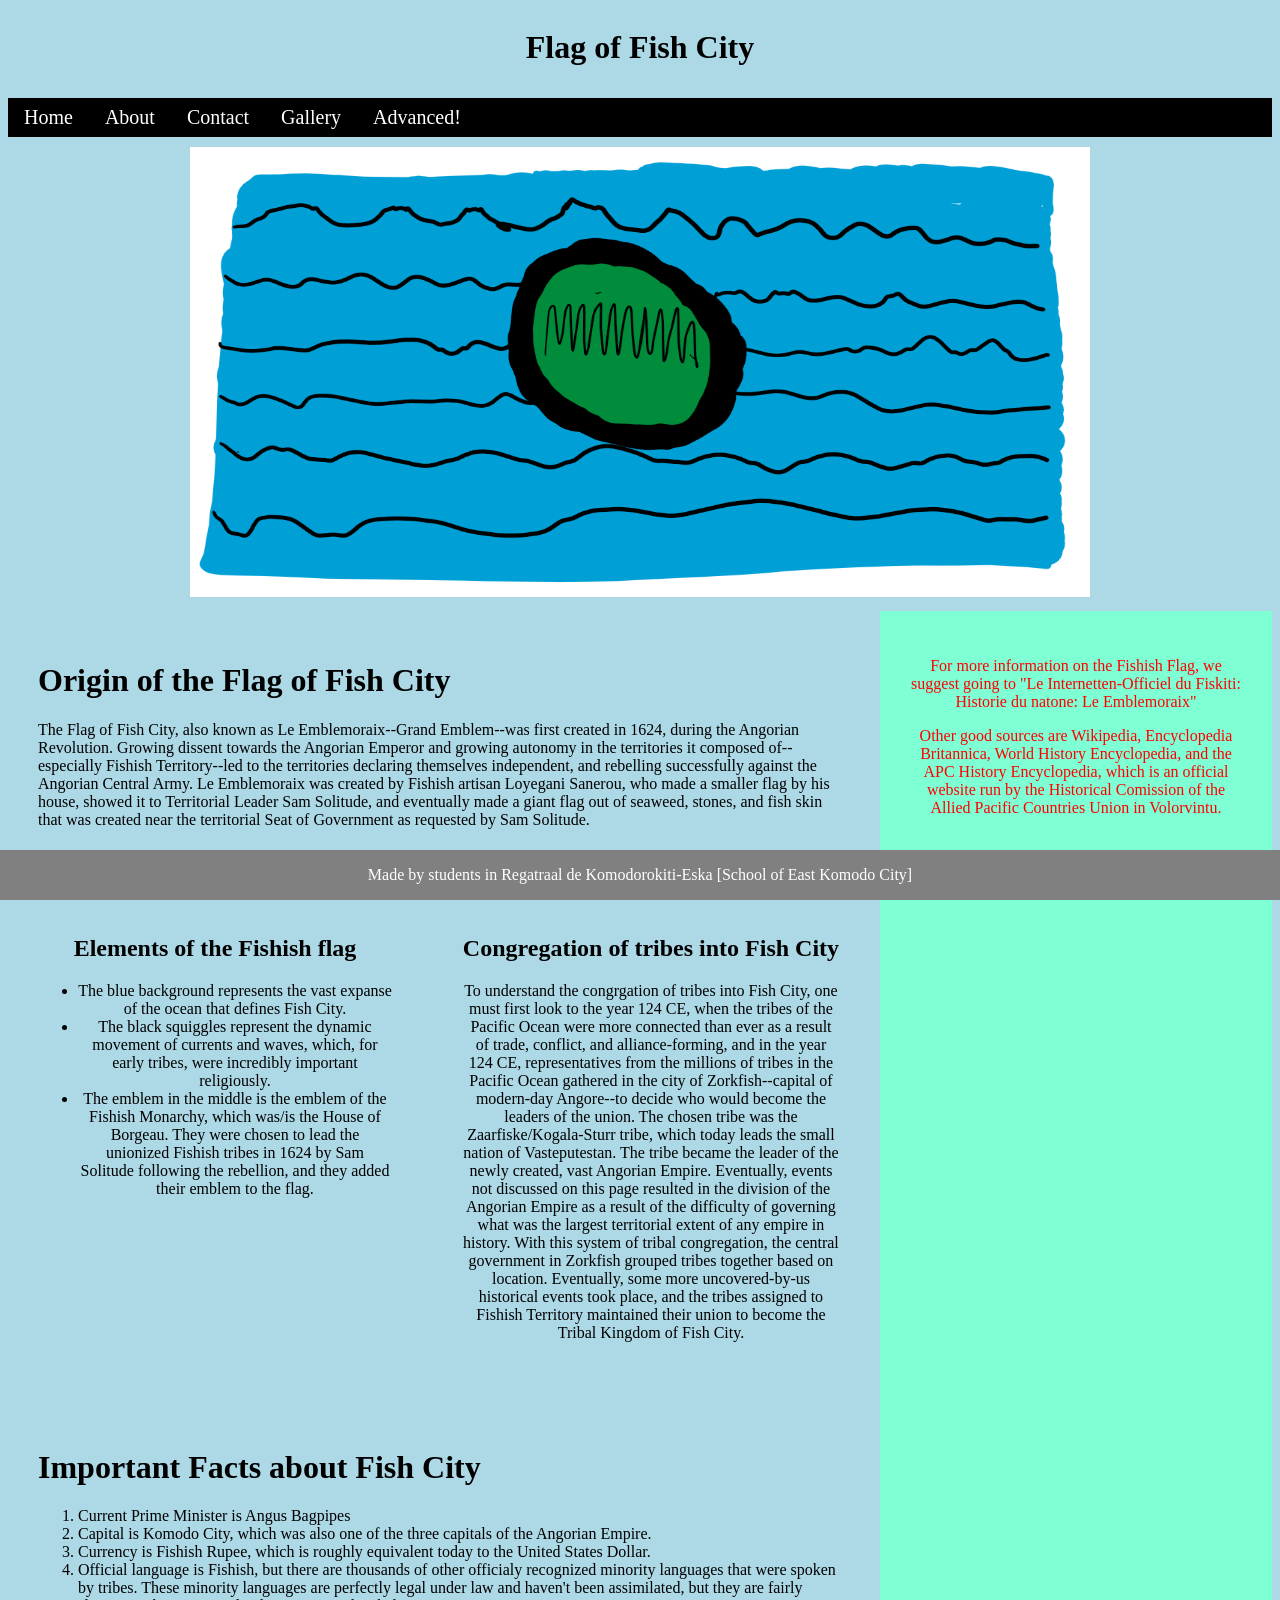
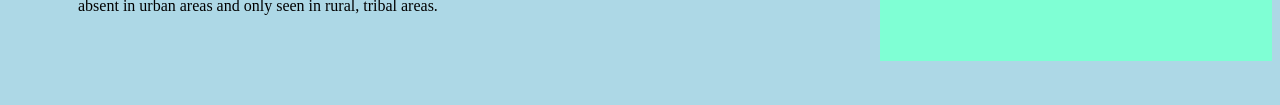
<file: advanced.html>
<!DOCTYPE html>
<html lang="en">
<head>
    <meta charset="UTF-8">
    <meta name="viewport" content="width=device-width, initial-scale=1.0">
    <title>CSS Grid</title>
    <link rel="stylesheet" href="css/advancedstyle.css">
</head>
<body>
    <div class="grid-container">
        <div class="title">
            <h1>Flag of Fish City</h1>
        </div>
        <div class="nav-menu grid-item">
            <ul class="nav">
                <li><a href="index.html">Home</a></li>
                <li><a href="index.html">About</a></li>
                <li><a href="index.html">Contact</a></li>
                <li><a href="index.html">Gallery</a></li>
                <li><a href="advanced.html">Advanced!</a></li>
            </ul>
        </div>
        <div class="grid-item main-img"><img class="main-img" src="images/Flag.png" width="900" height="450"></div>
        <div class="grid-item main1">
            <h1 style="text-align: left">Origin of the Flag of Fish City</h1>
            <p style="text-align: left">The Flag of Fish City, also known as Le Emblemoraix--Grand Emblem--was first created in 1624, during the Angorian Revolution. Growing dissent towards the Angorian Emperor and growing autonomy in the territories it composed of--especially Fishish Territory--led to the territories declaring themselves independent, and rebelling successfully against the Angorian Central Army. Le Emblemoraix was created by Fishish artisan Loyegani Sanerou, who made a smaller flag by his house, showed it to Territorial Leader Sam Solitude, and eventually made a giant flag out of seaweed, stones, and fish skin that was created near the territorial Seat of Government as requested by Sam Solitude.</p>
        </div>
        <div class="grid-item main2" style="text-align: left">
            <h1>Important Facts about Fish City</h1>
            <ol>
                <li>Current Prime Minister is Angus Bagpipes</li>
                <li>Capital is Komodo City, which was also one of the three capitals of the Angorian Empire.</li>
                <li>Currency is Fishish Rupee, which is roughly equivalent today to the United States Dollar.</li>
                <li>Official language is Fishish, but there are thousands of other officialy recognized minority languages that were spoken by tribes. These minority languages are perfectly legal under law and haven't been assimilated, but they are fairly absent in urban areas and only seen in rural, tribal areas.</li>
            </ol>
        </div>
        <div class="grid-item-red sidecontent" style="background-color:aquamarine; color:red">
            <p>For more information on the Fishish Flag, we suggest going to "Le Internetten-Officiel du Fiskiti: Historie du natone: Le Emblemoraix"</p>
            <p>Other good sources are Wikipedia, Encyclopedia Britannica, World History Encyclopedia, and the APC History Encyclopedia, which is an official website run by the Historical Comission of the Allied Pacific Countries Union in Volorvintu.</p>
        </div>
        <div class="grid-item-red support1">
            <h2>Elements of the Fishish flag</h2>
            <ul>
                <li>The blue background represents the vast expanse of the ocean that defines Fish City.</li>
                <li>The black squiggles represent the dynamic movement of currents and waves, which, for early tribes, were incredibly important religiously.</li>
                <li>The emblem in the middle is the emblem of the Fishish Monarchy, which was/is the House of Borgeau. They were chosen to lead the unionized Fishish tribes in 1624 by Sam Solitude following the rebellion, and they added their emblem to the flag.</li>
            </ul>
        </div>
        <div class="grid-item-red support2">
            <h2>Congregation of tribes into Fish City</h2>
            <p>To understand the congrgation of tribes into Fish City, one must first look to the year 124 CE, when the tribes of the Pacific Ocean were more connected than ever as a result of trade, conflict, and alliance-forming, and in the year 124 CE, representatives from the millions of tribes in the Pacific Ocean gathered in the city of Zorkfish--capital of modern-day Angore--to decide who would become the leaders of the union. The chosen tribe was the Zaarfiske/Kogala-Sturr tribe, which today leads the small nation of Vasteputestan. The tribe became the leader of the newly created, vast Angorian Empire. Eventually, events not discussed on this page resulted in the division of the Angorian Empire as a result of the difficulty of governing what was the largest territorial extent of any empire in history. With this system of tribal congregation, the central government in Zorkfish grouped tribes together based on location. Eventually, some more uncovered-by-us historical events took place, and the tribes assigned to Fishish Territory maintained their union to become the Tribal Kingdom of Fish City.</p>
            
        </div>
    </div>
    <br>
    <br>
    <div class="footer">
        <p>Made by students in Regatraal de Komodorokiti-Eska [School of East Komodo City]</p></div>
</body>
</html>
</file>
<file: css/advancedstyle.css>
body {
    background-color: lightblue;
}
.nav {
    list-style-type: none;
    background-color: black;
    margin: 0;
    padding: 0;
    overflow: hidden;
}
ul.nav li {
    float: left
}
ul.nav li a {
    display: block;
    padding: 8px 16px;
    color: white;
    text-decoration: none;
    font-size: 20px;
}
ul.nav a:hover {
    background-color: gray;
    color: lightblue;
}
.grid-container {
    display: grid; /*makes this a grid*/
    grid-gap: 10px; /*adds space between grid sections*/
    grid-template-columns: auto auto auto; 
    /*this defines the number of columns in the grid. 3 autos = 3 columns. Auto means it will automatically size 
    for the boxes to be equal.*/
}
.grid-item {
    background-color: lightblue;
    text-align: center;
}
.grid-item-red {
    background-color: lightblue;
    text-align: center;
    color: black;
}

.nav-menu {
    grid-row: 2;
    grid-column: 1 / span 3; /*puts it in a specific grid column and makes it span across all 
    three columns*/
}
.title {
    grid-row: 1;
    grid-column: 1 / span 3;
    text-align: center;
}
.main-img {
    grid-row: 3;
    grid-column: 1 / span 3;
}
.main1 {
    grid-row: 4;
    grid-column: 1 / span 2;
    padding: 30px;
}
.main2 {
    grid-row: 7;
    grid-column: 1 / span 2;
    padding: 30px;
}
.sidecontent {
    grid-column: 3;
    grid-row: 4 / span 4;
    padding: 30px;
}
.support1 {
    grid-column: 1;
    grid-row: 5 / span 2;
    padding: 30px;
}
.support2 {
    grid-column: 2;
    grid-row: 5 / span 2;
    padding: 30px;
}
.footer {
    position: fixed;
    left: 0;
    bottom: 0;
    height: 50px;
    width: 100%;
    background-color: gray;
    color: white;
    text-align: center;
}
</file>
